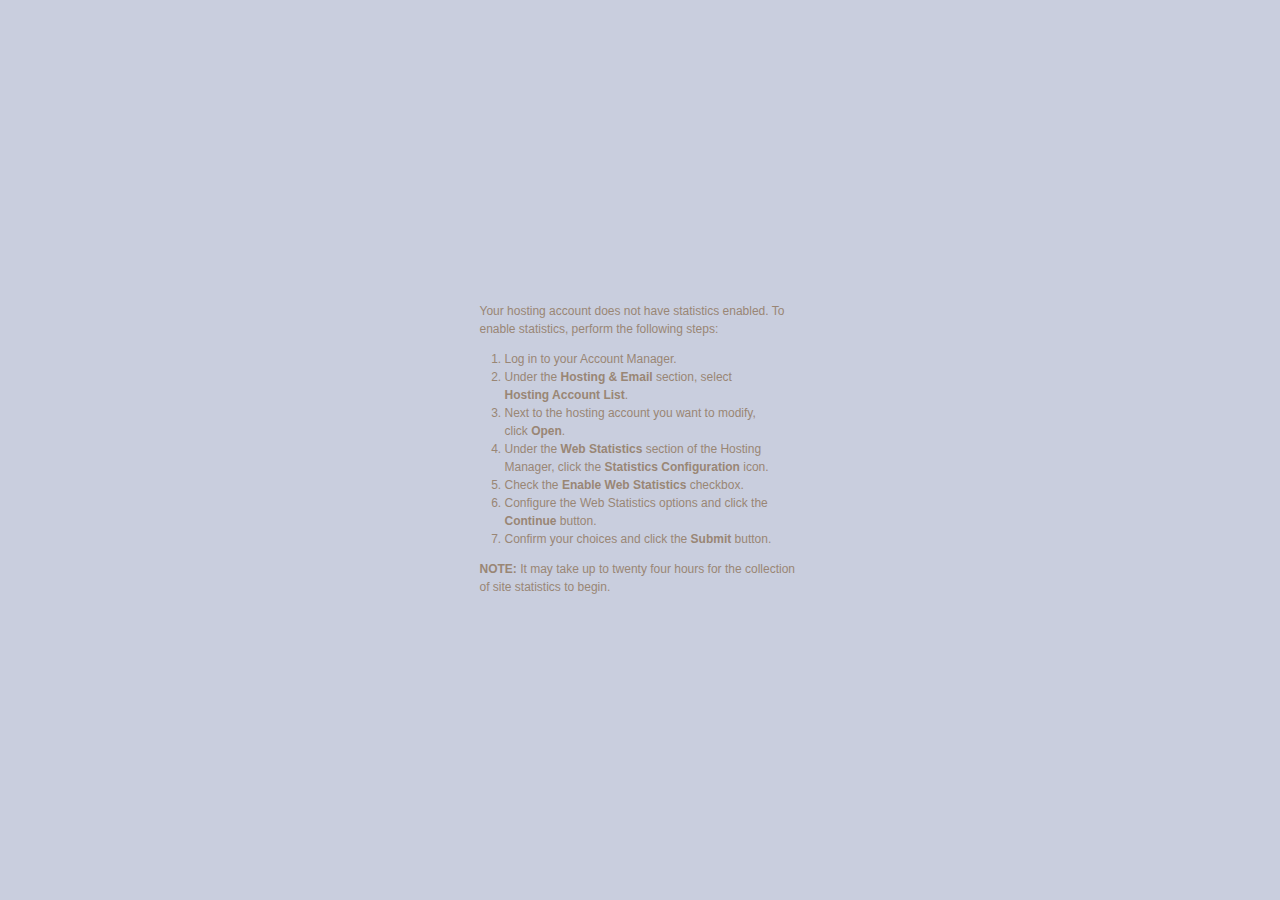
<file: stats/index.html>
<!DOCTYPE html PUBLIC "-//W3C//DTD XHTML 1.0 Transitional//EN" "http://www.w3.org/TR/xhtml1/DTD/xhtml1-transitional.dtd">
<html xmlns="http://www.w3.org/1999/xhtml">
<head>
<meta http-equiv="Content-Type" content="text/html; charset=iso-8859-1" />
<title>Web Stats Not Enabled</title>
<style>
   body {
	  background-image:url(http://products.secureserver.net/hosting_default/back.jpg);
	  background-position: top left;
	  background-repeat: repeat-x;
	  background-color: #C9CEDE;
	}
	
	a {
	  color: #7FC1FE;
	}
	
	#wrap {
	  width: 441px;
	  padding: 0px;
	  margin: 15px auto;
	}
	
	#head {
	  background-image:url(http://products.secureserver.net/hosting_default/header_title_webstats.gif);
	  background-repeat: no-repeat;
	  background-repeat: no-repeat;
	  height: 154px;
	}
	
	h1 {
	  display: none;
	}
	
	#main {
	  padding: 70px 60px 110px 60px;
	  font-family: Verdana, Arial, Helvetica, sans-serif;
	  font-size: x-small;
	  background-image: url(http://products.secureserver.net/hosting_default/wrapback.png);
	  background-repeat: repeat-y;
	}
	
	p, li{
     font-size: 120%;
	  line-height: 150%;
	  color: #998675;  
   }
	
	ol {
	  margin: 0px;
	  padding: 0px 25px;
	}
	
	#pagetitle {
	  background-image:url(http://products.secureserver.net/hosting_default/title_ws_not_enabled.gif);
	  background-position: top left;
	  background-repeat: no-repeat;
	  height: 33px;
	  margin-bottom: 30px;
	}
	
	h2 {
	  color: #A97E53;
	  font-family: "Arial Narrow", Arial, Helvetica, sans-serif;
	  font-weight: normal;
	  font-size: 300%;
	  display: none;
	  
	}
	
	#foot {
	  background-image:url(http://products.secureserver.net/hosting_default/bottom.gif);
	  background-repeat: none;
	  background-position: top left;
	  height: 43px;
	}
</style>

</head>

<body>
<div id="wrap">
   <div id="head">
	   <h1>Web Stats</h1>
	</div>
   <div id="main">
	   <div id="pagetitle">
		<h2>Web Stats Not Enabled</h2>
		</div>
		<p>Your hosting account does not have statistics enabled.  To enable statistics, perform the following steps:</p>
        <ol>     
          <li>Log in to your Account Manager.</li>
          <li>Under the <strong>Hosting &amp; Email</strong> section, select <strong>Hosting Account   List</strong>.</li>
          <li>Next to the hosting account you want to modify, click <strong>Open</strong>.</li>
          <li>Under the <strong>Web Statistics</strong> section of the Hosting Manager, click the <strong>Statistics Configuration</strong> icon.</li>
          <li>Check the <strong>Enable Web Statistics</strong> checkbox.</li>
	  <li>Configure the Web Statistics options and click the <strong>Continue</strong> button.</li>
	  <li>Confirm your choices and click the <strong>Submit</strong> button.
      </ol>
<p class="note"><strong>NOTE:</strong>  It may take up to twenty four hours for the collection of site statistics to begin.</p>
	</div>
	<div id="foot">&nbsp;</div>
</div>
</body>
</html>
</file>
